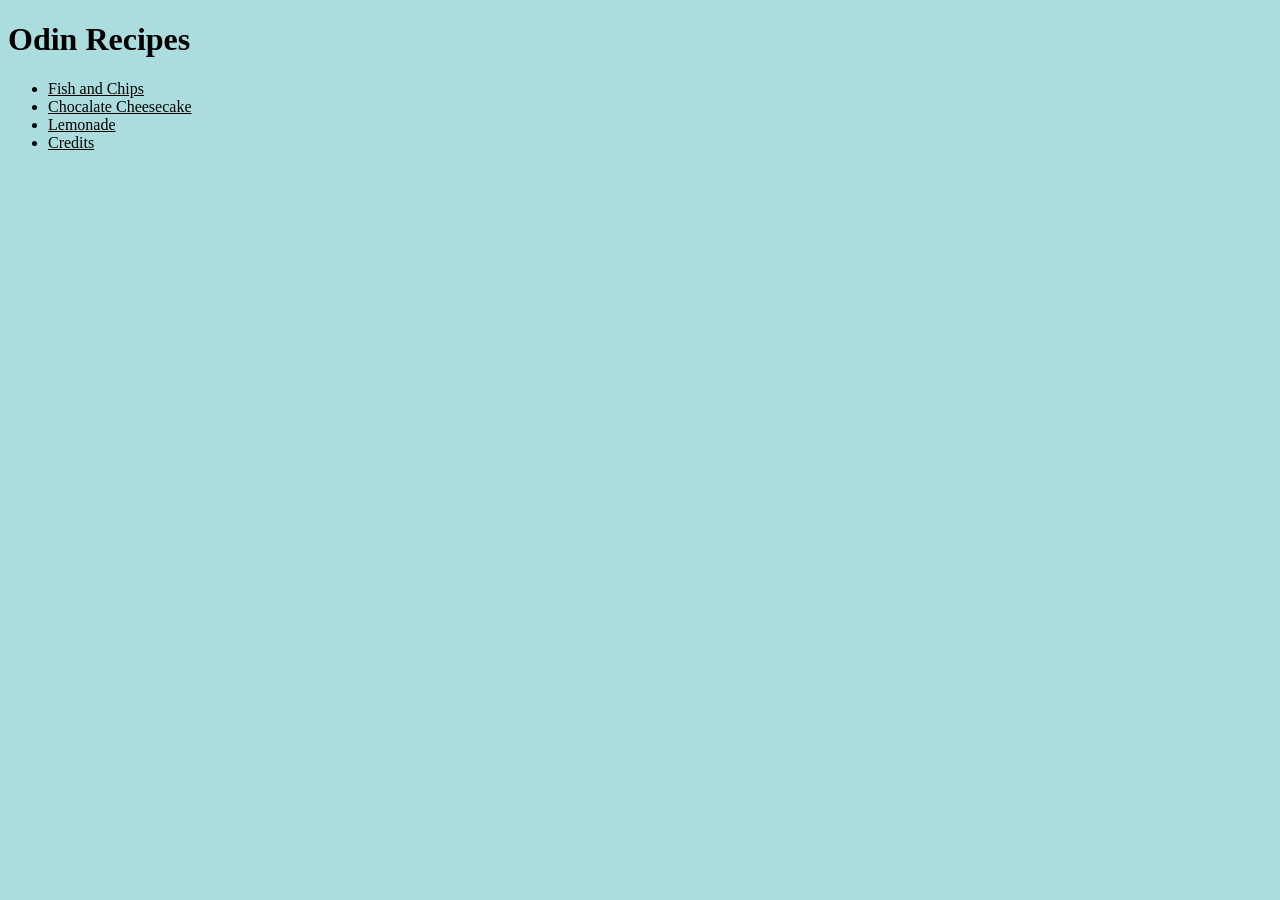
<file: index.html>
<!DOCTYPE html>
<html lang="en">
<head>
    <meta charset="UTF-8">
    <meta name="viewport" content="width=device-width, initial-scale=1.0">
    <title>Odin Recipes</title>
    <link rel="stylesheet" href="style.css">
</head>
<body>
    <h1>Odin Recipes</h1>
    <ul>
        <li><a href="recipes/fish-And-Chips.html">Fish and Chips</a></li>
        <li><a href="recipes/chocolateCheesecake.html">Chocalate Cheesecake</a></li>
        <li><a href="recipes/lemonade.html">Lemonade</a></li>
        <li><a href="credits.html">Credits</a></li>
    </ul>
</body>
</html>
</file>
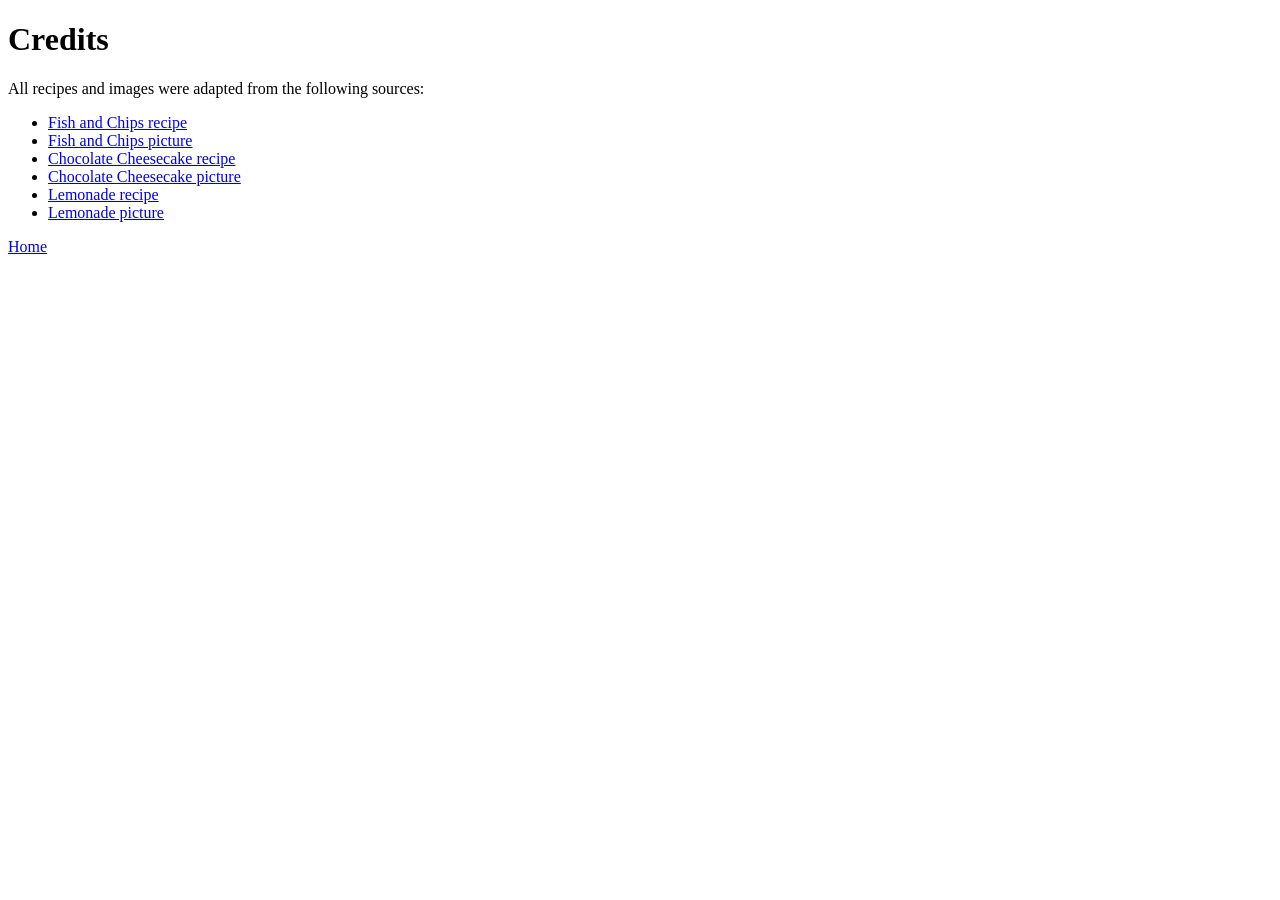
<file: credits.html>
<!DOCTYPE html>
<html lang="en">
<head>
    <meta charset="UTF-8">
    <meta name="viewport" content="width=device-width, initial-scale=1.0">
    <title>Credits</title>
</head>
<body>
    <h1>Credits</h1>
    <p>All recipes and images were adapted from the following sources:</p>
    <ul>
        <li><a href="https://en.wikibooks.org/wiki/Cookbook:Fish_and_Chips">Fish and Chips recipe</a></li>
        <li><a href="https://pixabay.com/photos/fish-and-chips-cod-and-chips-8645438/">Fish and Chips picture</a></li>
        <li><a href="https://en.wikibooks.org/wiki/Cookbook:Chocolate_Cheesecake">Chocolate Cheesecake recipe</a></li>
        <li><a href="https://www.google.com/imgres?q=chocolate%20cheesecake%20free%20img&imgurl=https%3A%2F%2Fimg.magnific.com%2Ffree-photo%2Fchocolate-cheesecake-with-side-cookies_140725-1738.jpg%3Fsemt%3Dais_hybrid%26w%3D740%26q%3D80&imgrefurl=https%3A%2F%2Fwww.magnific.com%2Ffree-photos-vectors%2Fchocolate-cheesecake&docid=qAfqpe4452NK-M&tbnid=U6O_fnA0_Y9gZM&vet=12ahUKEwjbzvaT37uVAxVeklYBHeyAGT8QnPAOegQIOxAA..i&w=493&h=740&hcb=2&ved=2ahUKEwjbzvaT37uVAxVeklYBHeyAGT8QnPAOegQIOxAA">Chocolate Cheesecake picture</a></li>
        <li><a href="https://en.wikibooks.org/wiki/Cookbook:Lemonade">Lemonade recipe</a></li>
        <li><a href="https://www.google.com/imgres?q=lemonade%20free%20image&imgurl=https%3A%2F%2Fcdn.pixabay.com%2Fphoto%2F2017%2F02%2F25%2F09%2F30%2Flemonade-2097312_640.jpg&imgrefurl=https%3A%2F%2Fpixabay.com%2Fphotos%2Flemonade-drink-soft-drink-lemons-2097312%2F&docid=Y1NIjS39bblqmM&tbnid=MK9czQu3QMgmHM&vet=12ahUKEwjG5ZqA4ruVAxVS1jQHHUI-EKcQnPAOegUIugEQAA..i&w=477&h=640&hcb=2&ved=2ahUKEwjG5ZqA4ruVAxVS1jQHHUI-EKcQnPAOegUIugEQAA">Lemonade picture</a></li>
    </ul>
    <a href="index.html">Home</a>
</body>
</html>
</file>
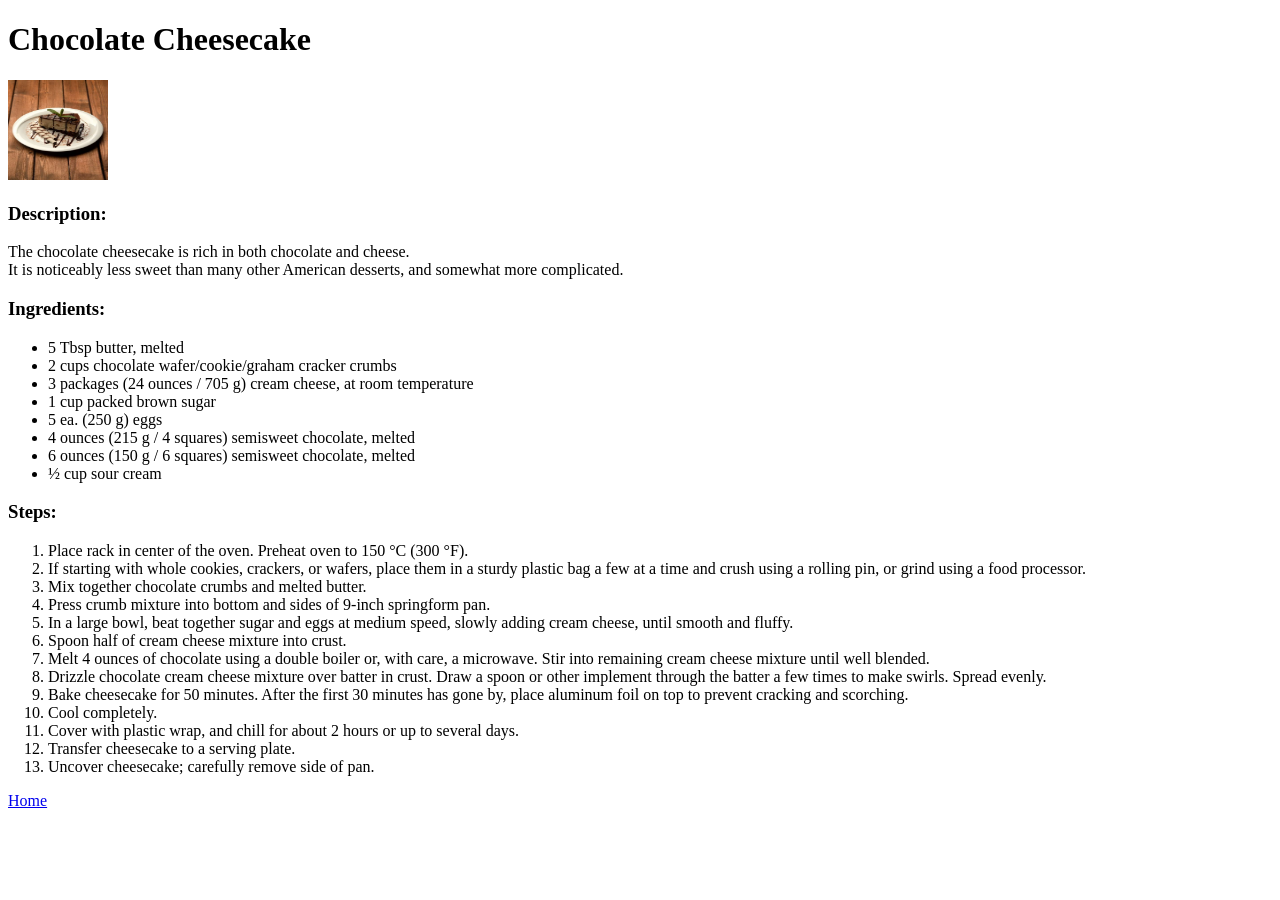
<file: recipes/chocolateCheesecake.html>
<!DOCTYPE html>
<html lang="en">
<head>
    <meta charset="UTF-8">
    <meta name="viewport" content="width=device-width, initial-scale=1.0">
    <title>Chocolate Cheesecake</title>
</head>
<body>
    <h1>Chocolate Cheesecake</h1>
    <img src="../pictures/chocolateCheesecake.jpeg" alt="Chocolate Cheesecake" height="100" width="100" />
    <h3>Description:</h3>
    <p>The chocolate cheesecake is rich in both chocolate and cheese.<br>It is noticeably less sweet than many other American desserts, and somewhat more complicated.</p>
    <h3>Ingredients:</h3>
    <ul>
        <li>5 Tbsp butter, melted</li>
        <li>2 cups chocolate wafer/cookie/graham cracker crumbs</li>
        <li>3 packages (24 ounces / 705 g) cream cheese, at room temperature</li>
        <li>1 cup packed brown sugar</li>
        <li>5 ea. (250 g) eggs</li>
        <li>4 ounces (215 g / 4 squares) semisweet chocolate, melted</li>
        <li>6 ounces (150 g / 6 squares) semisweet chocolate, melted</li>
        <li>½ cup sour cream</li>
    </ul>
    <h3>Steps:</h3>
    <ol>
        <li>Place rack in center of the oven. Preheat oven to 150 °C (300 °F).</li>
        <li>If starting with whole cookies, crackers, or wafers, place them in a sturdy plastic bag a few at a time and crush using a rolling pin, or grind using a food processor.</li>
        <li>Mix together chocolate crumbs and melted butter.</li>
        <li>Press crumb mixture into bottom and sides of 9-inch springform pan.</li>
        <li>In a large bowl, beat together sugar and eggs at medium speed, slowly adding cream cheese, until smooth and fluffy.</li>
        <li>Spoon half of cream cheese mixture into crust.</li>
        <li>Melt 4 ounces of chocolate using a double boiler or, with care, a microwave. Stir into remaining cream cheese mixture until well blended.</li>
        <li>Drizzle chocolate cream cheese mixture over batter in crust. Draw a spoon or other implement through the batter a few times to make swirls. Spread evenly.</li>
        <li>Bake cheesecake for 50 minutes. After the first 30 minutes has gone by, place aluminum foil on top to prevent cracking and scorching.</li>
        <li>Cool completely.</li>
        <li>Cover with plastic wrap, and chill for about 2 hours or up to several days.</li>
        <li>Transfer cheesecake to a serving plate.</li>
        <li>Uncover cheesecake; carefully remove side of pan.</li>
    </ol>
    <a href="../index.html">Home</a>
</body>
</html>
</file>
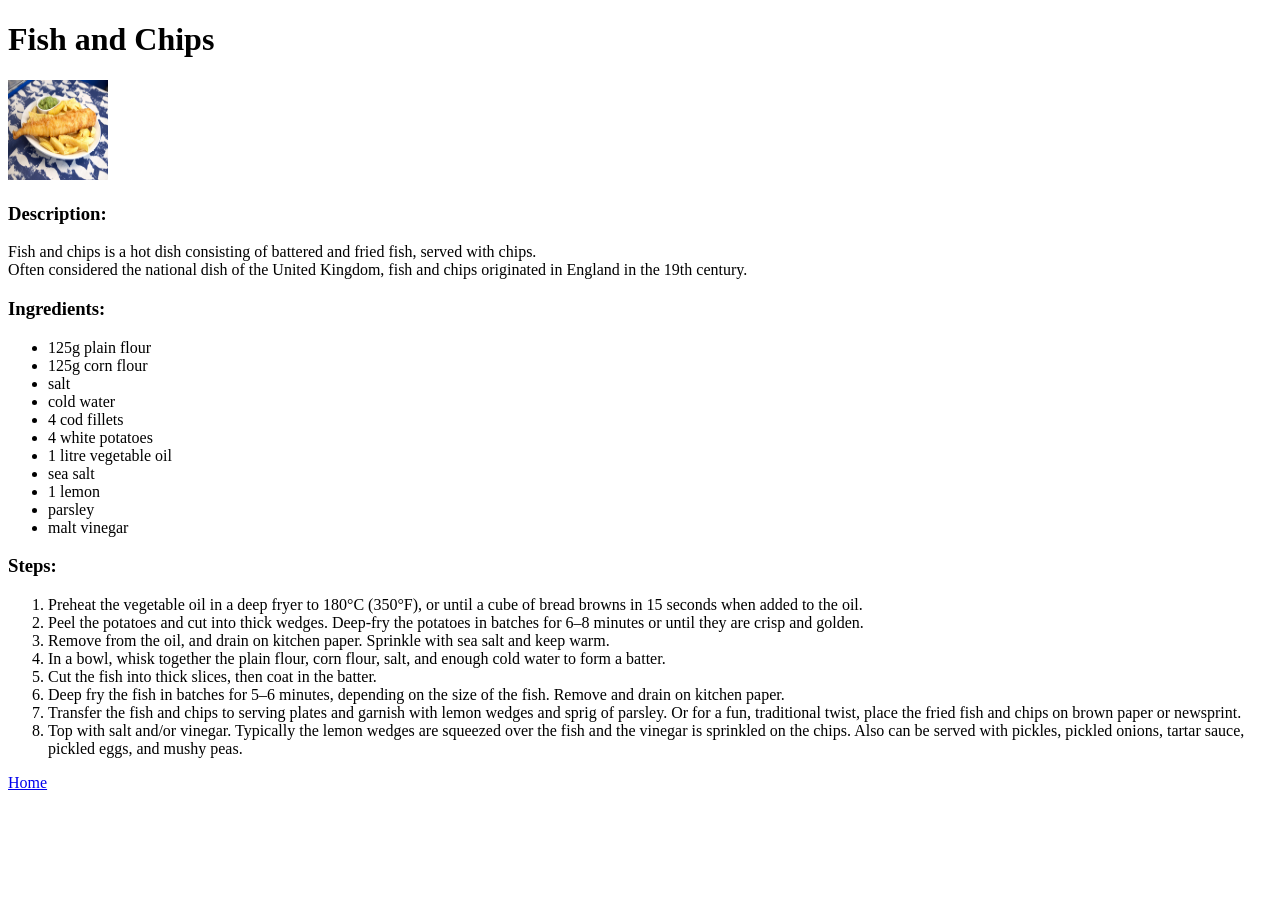
<file: recipes/fish-And-Chips.html>
<!DOCTYPE html>
<html lang="en">
<head>
    <meta charset="UTF-8">
    <meta name="viewport" content="width=device-width, initial-scale=1.0">
    <title>Fish and Chips</title>
</head>
<body>
    <h1>Fish and Chips</h1>
    <img src="../pictures/fish-and-chips.jpg" alt="Fish and Chips" height="100" width="100" />
    <h3>Description:</h3>
    <p>Fish and chips is a hot dish consisting of battered and fried fish, served with chips. <br>Often considered the national dish of the United Kingdom, fish and chips originated in England in the 19th century.</p>
    <h3>Ingredients:</h3>
    <ul>
        <li>125g plain flour</li>
        <li>125g corn flour</li>
        <li>salt</li>
        <li>cold water</li>
        <li>4 cod fillets</li>
        <li>4 white potatoes</li>
        <li>1 litre vegetable oil</li>
        <li>sea salt</li>
        <li>1 lemon</li>
        <li>parsley</li>
        <li>malt vinegar</li>
    </ul>
    <h3>Steps:</h3>
    <ol>
        <li>Preheat the vegetable oil in a deep fryer to 180°C (350°F), or until a cube of bread browns in 15 seconds when added to the oil.</li>
        <li>Peel the potatoes and cut into thick wedges. Deep-fry the potatoes in batches for 6–8 minutes or until they are crisp and golden.</li>
        <li>Remove from the oil, and drain on kitchen paper. Sprinkle with sea salt and keep warm.</li>
        <li>In a bowl, whisk together the plain flour, corn flour, salt, and enough cold water to form a batter.</li>
        <li>Cut the fish into thick slices, then coat in the batter.</li>
        <li>Deep fry the fish in batches for 5–6 minutes, depending on the size of the fish. Remove and drain on kitchen paper.</li>
        <li>Transfer the fish and chips to serving plates and garnish with lemon wedges and sprig of parsley. Or for a fun, traditional twist, place the fried fish and chips on brown paper or newsprint.</li>
        <li>Top with salt and/or vinegar. Typically the lemon wedges are squeezed over the fish and the vinegar is sprinkled on the chips. Also can be served with pickles, pickled onions, tartar sauce, pickled eggs, and mushy peas.</li>
    </ol>
    <a href="../index.html">Home</a>
</body>
</html>
</file>
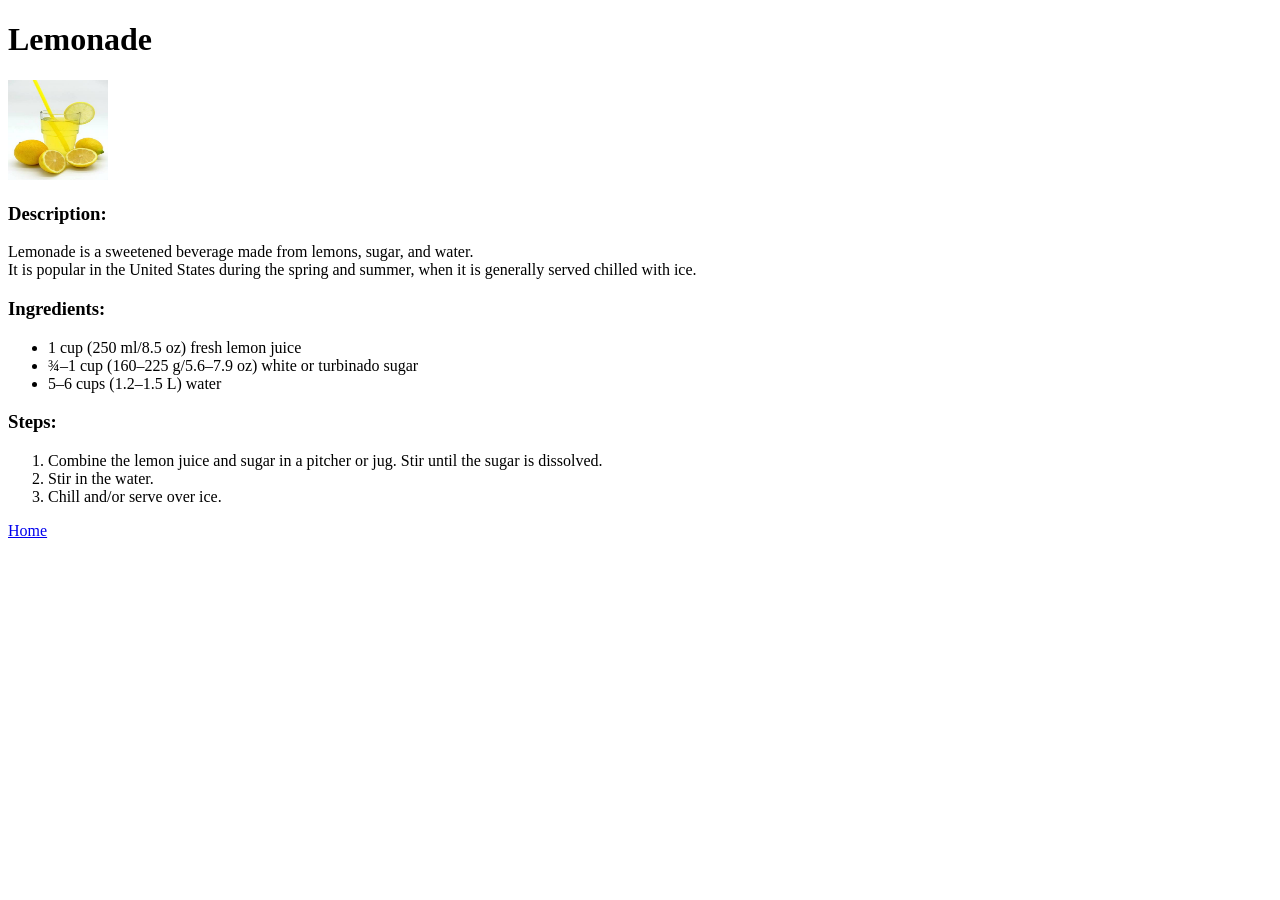
<file: recipes/lemonade.html>
<!DOCTYPE html>
<html lang="en">
<head>
    <meta charset="UTF-8">
    <meta name="viewport" content="width=device-width, initial-scale=1.0">
    <title>Lemonade</title>
</head>
<body>
    <h1>Lemonade</h1>
    <img src="../pictures/lemonade.jpeg" alt="Lemonade" height="100" width="100" />
    <h3>Description:</h3>
    <p>Lemonade is a sweetened beverage made from lemons, sugar, and water.<br>It is popular in the United States during the spring and summer, when it is generally served chilled with ice.</p>
    <h3>Ingredients:</h3>
    <ul>
        <li>1 cup (250 ml/8.5 oz) fresh lemon juice</li>
        <li>¾–1 cup (160–225 g/5.6–7.9 oz) white or turbinado sugar</li>
        <li>5–6 cups (1.2–1.5 L) water</li>
    </ul>
    <h3>Steps:</h3>
    <ol>
        <li>Combine the lemon juice and sugar in a pitcher or jug. Stir until the sugar is dissolved.</li>
        <li>Stir in the water.</li>
        <li>Chill and/or serve over ice.</li>
    </ol>
    <a href="../index.html">Home</a>
</body>
</html>
</file>
<file: style.css>
*{
    background-color:#ACDDDE;
    color:black;
}
</file>
